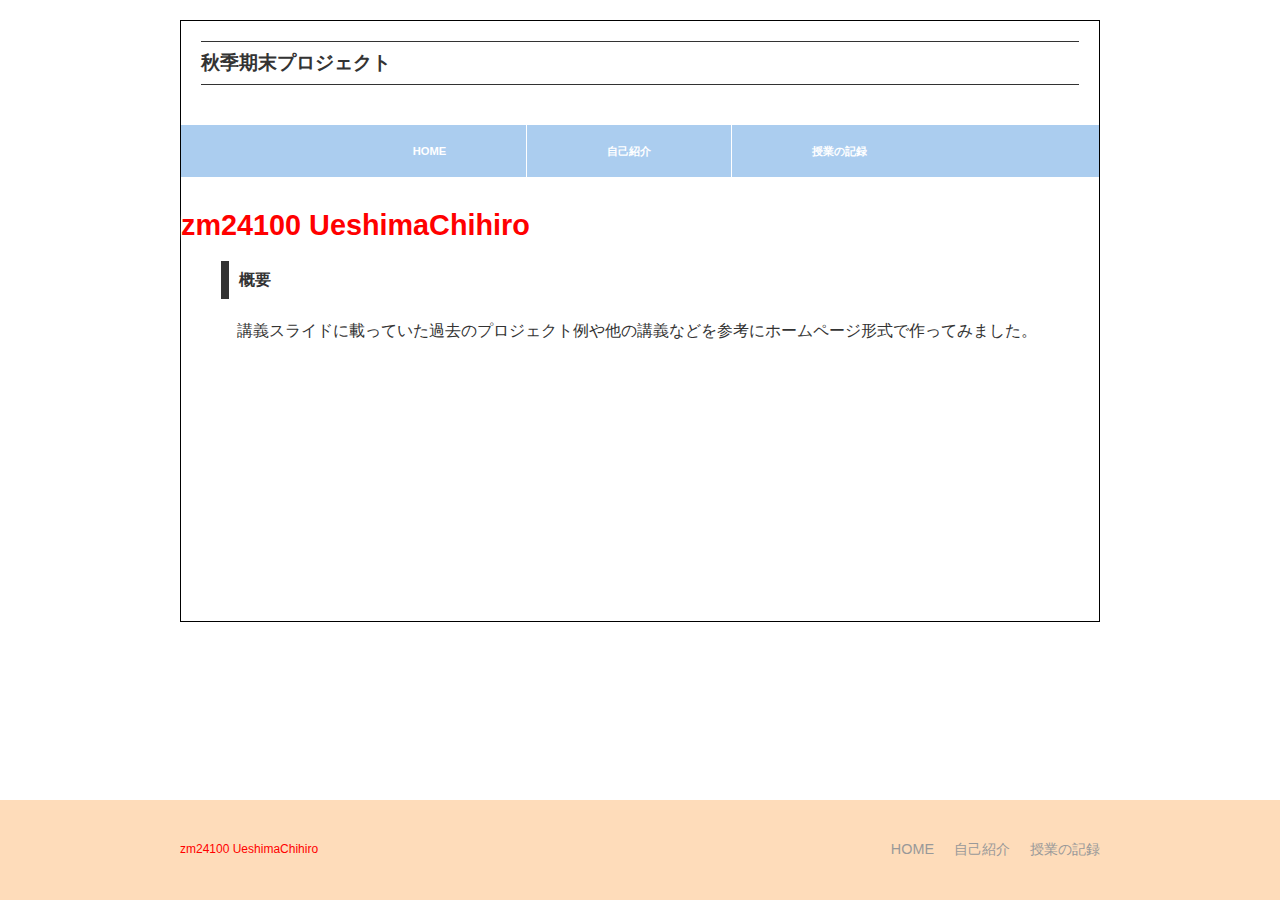
<file: index.html>
<!DOCTYPE html>
<html lang="ja">
<head>
 <meta charset="UTF-8">
 <title>秋季期末プロジェクト</title>
 <link rel="stylesheet" href="mystyle.css">
</head>
 
<body>
  <div id="wrap">
    <header>
      <div id="logo">
       <h1>秋季期末プロジェクト</h1>
      </div>
     
      <nav class="cf">
        <ul>
         <li><a href="index.html">HOME</a></li>
         <li><a href="syoukai.html">自己紹介</a></li>
         <li><a href="class.html">授業の記録</a></li>
        </ul>
      </nav>
      
    　<div id="main_visual">
        <strong>zm24100 UeshimaChihiro</strong>
      </div>
    </header>
   
    <main>
     <h2>概要</h2>
     <p>講義スライドに載っていた過去のプロジェクト例や他の講義などを参考にホームページ形式で作ってみました。</p>
    </main>
  </div>

  <footer>
      <div class="container cf">
        <ul>
         <li><a href="index.html">HOME</a></li>
         <li><a href="syoukai.html">自己紹介</a></li>
         <li><a href="class.html">授業の記録</a></li>
        </ul>
        <div id="footer">
          <small>zm24100 UeshimaChihiro</small>
        </div>
      </div>
  </footer>
   
</body>
</html>
</file>
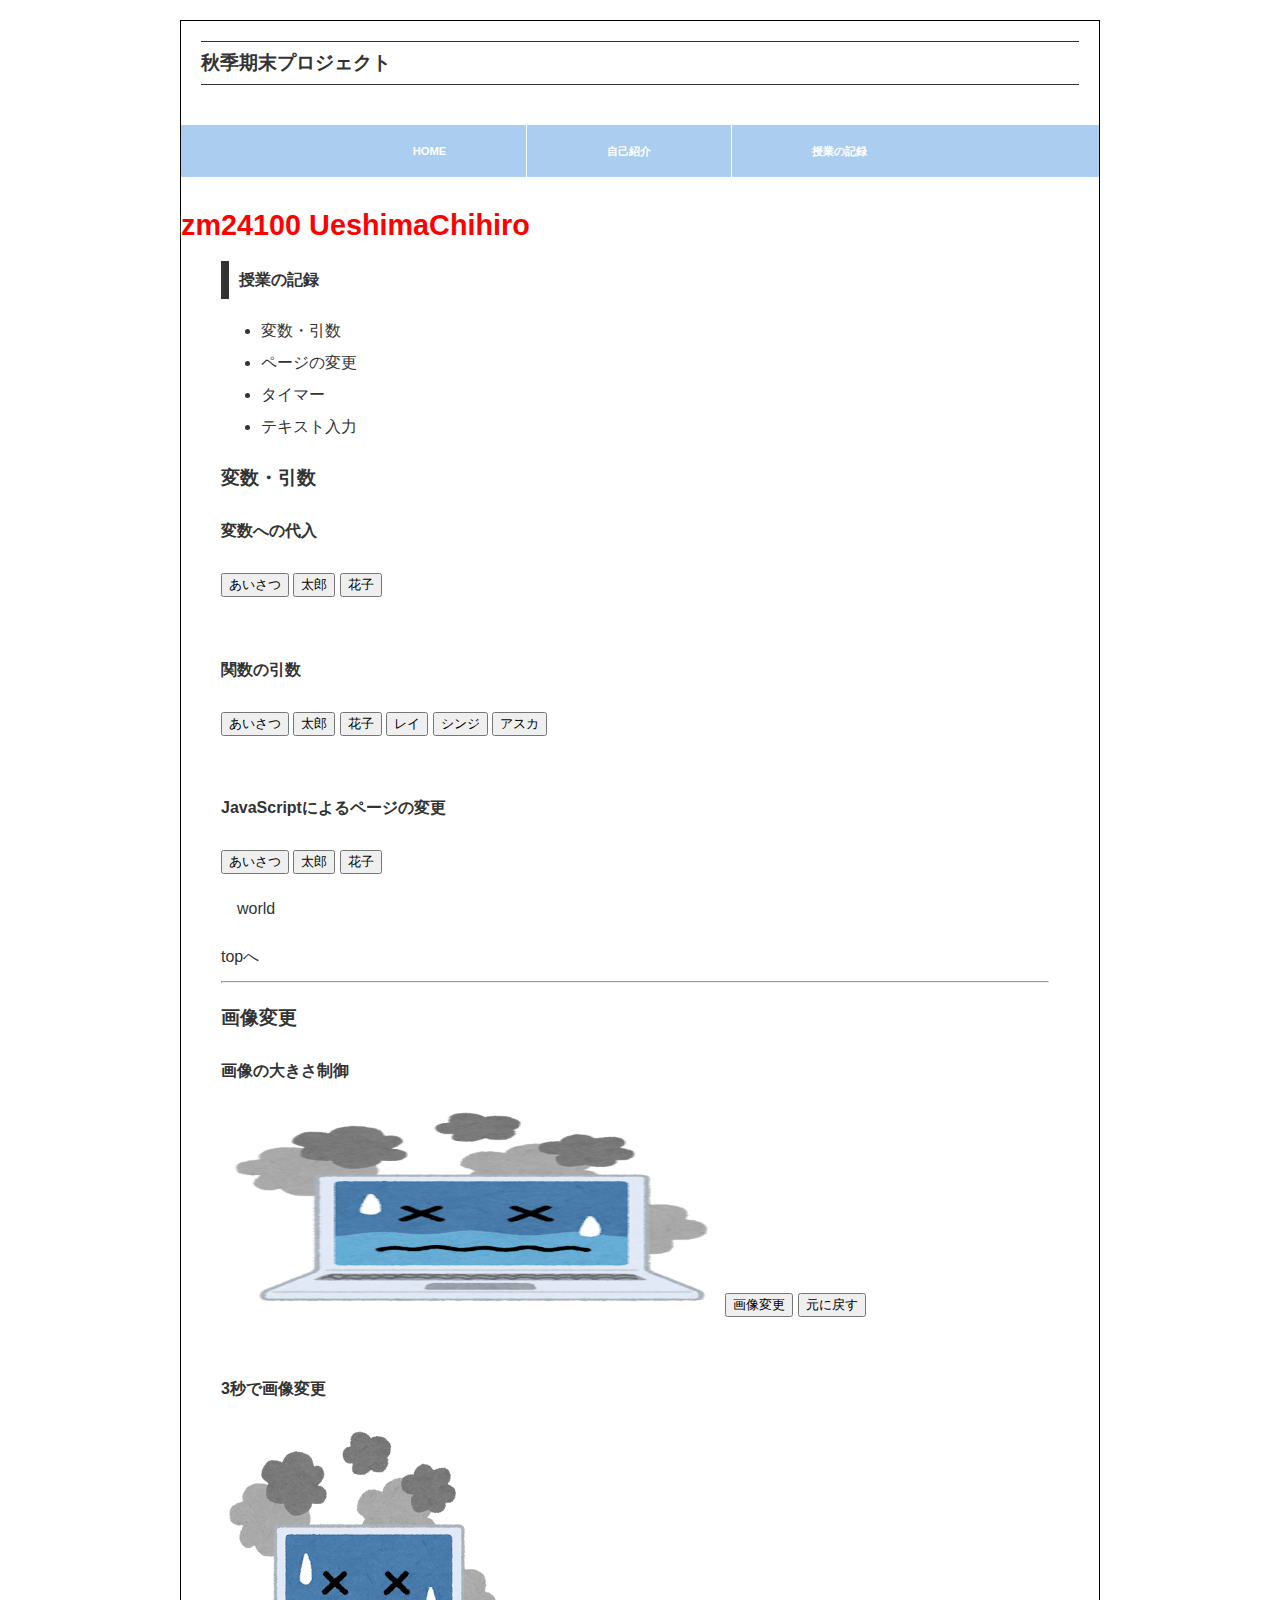
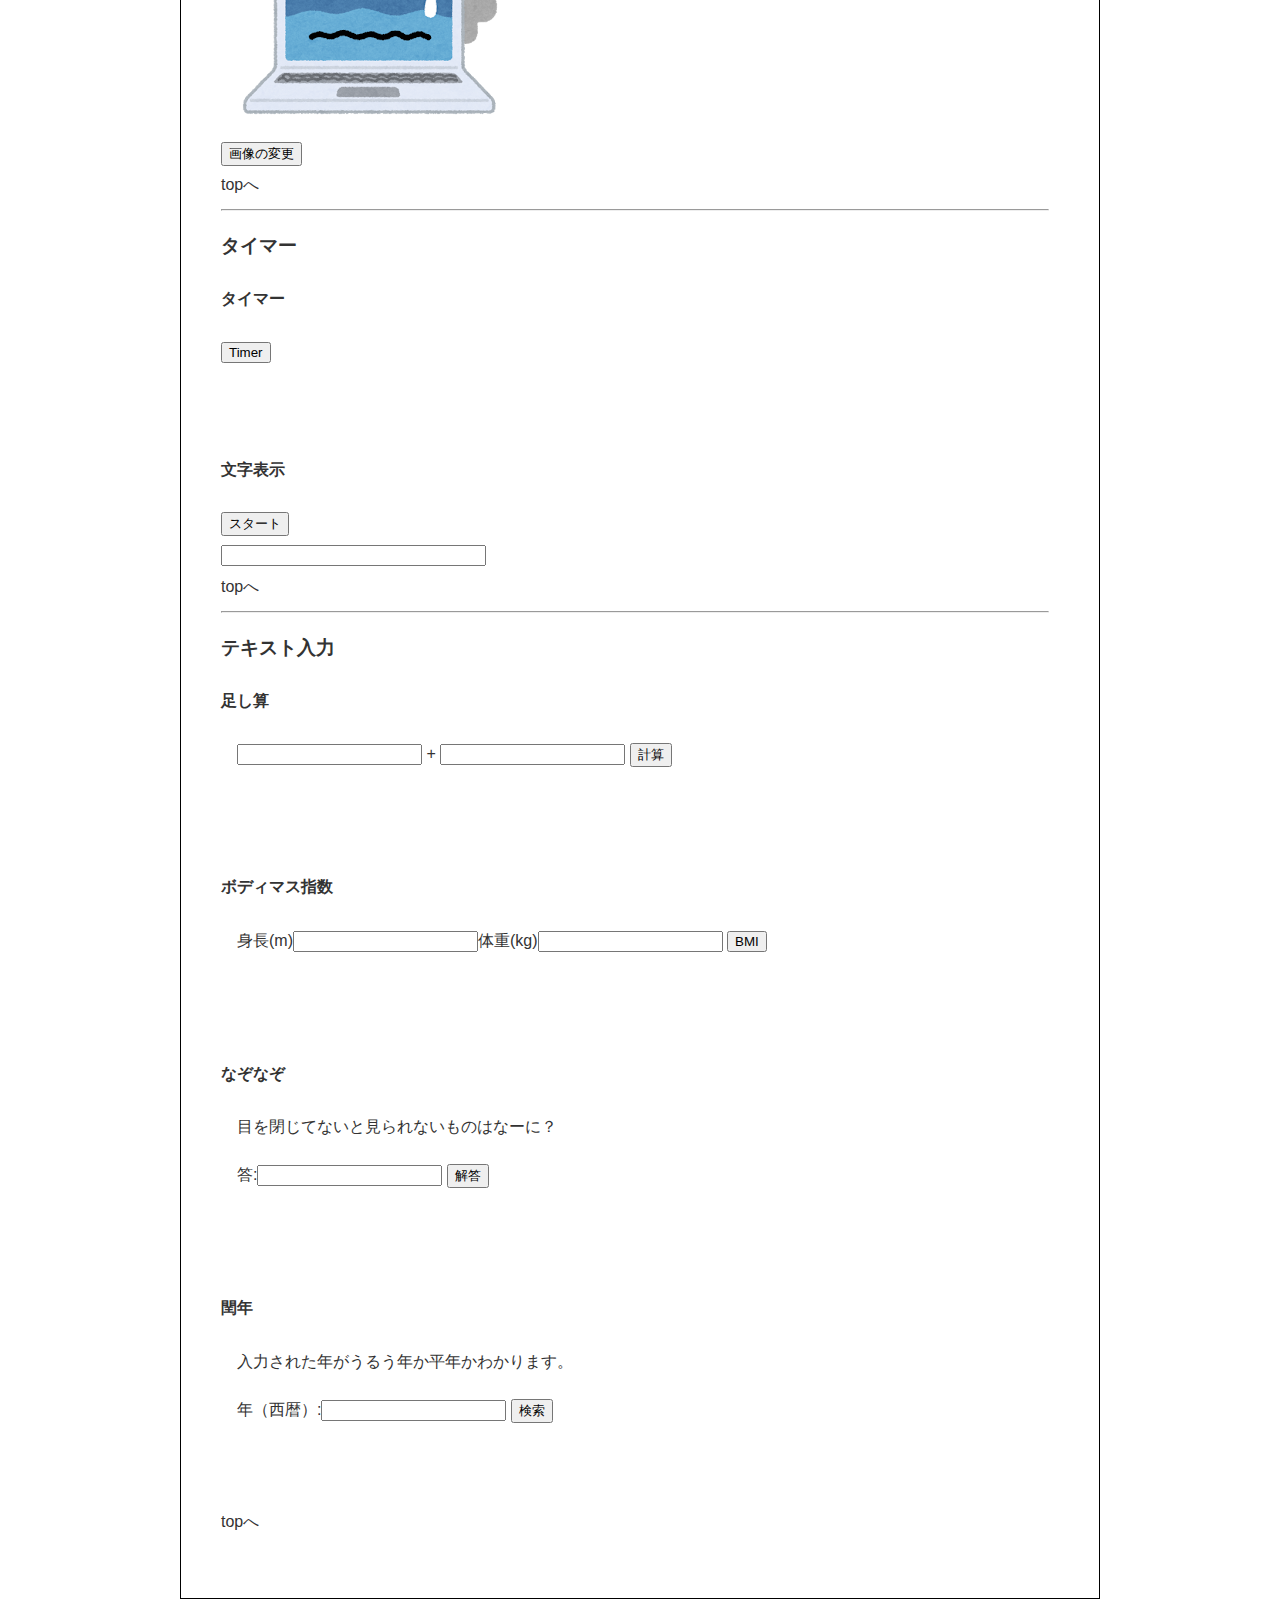
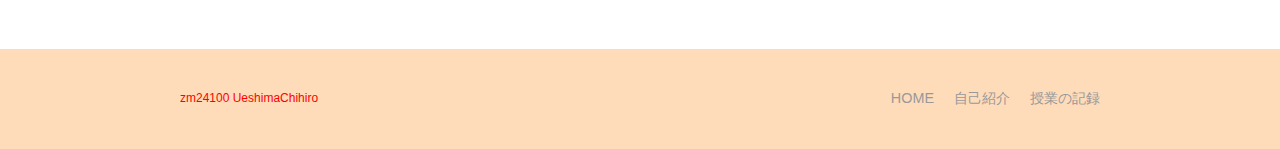
<file: class.html>
<!DOCTYPE html>
<html lang="ja">
<head>
 <meta charset="UTF-8">
 <title>授業の記録</title>
 <link rel="stylesheet" href="mystyle.css">
 <link rel="stylesheet" href="imagechange.css">
 <script src="hensuu.js"></script>
 <script src="hensuu2.js"></script>
 <script src="hensuu3.js"></script>
 <script src="gazo.js"></script>
 <script src="gazo2.js"></script>
 <script src="timer.js"></script>
 <script src="timer2.js"></script>
 <script src="add.js"></script>
 <script src="bmi.js"></script>
 <script src="nazo.js"></script>
 <script src="uruu.js"></script>
</head>
 
<body>
  <div id="wrap">
    <header>
      <div id="logo">
       <h1>秋季期末プロジェクト</h1>
      </div>
     
      <nav class="cf">
        <ul>
         <li><a href="index.html">HOME</a></li>
         <li><a href="syoukai.html">自己紹介</a></li>
         <li><a href="class.html">授業の記録</a></li>
        </ul>
      </nav>
      
    　<div id="main_visual">
        <strong>zm24100 UeshimaChihiro</strong>
      </div>
    </header>
   
    <main>
      <div id="submenu">
       <h2>授業の記録</h2>
        <ul>
          <li><a href="#info001">変数・引数</a></li>
          <li><a href="#info002">ページの変更</a></li>
          <li><a href="#info003">タイマー</a></li>
          <li><a href="#info004">テキスト入力</a></li>
        </ul>
      </div>

      <div id="info">
      <h3 id="info001">変数・引数</h3>
      <h4>変数への代入</h4>
      <input type="button" value="あいさつ" onclick="sayhello();">
      <input type="button" value="太郎" onclick="taro();gakita();">
      <input type="button" value="花子" onclick="hanako();gakita();">
      <br><br>

      <h4>関数の引数</h4>
      <input type="button" value="あいさつ" onclick="sayhello2();">
      <input type="button" value="太郎" onclick="someone('太郎');">
      <input type="button" value="花子" onclick="someone('花子');">
      <input type="button" value="レイ" onclick="someone('レイ');">
      <input type="button" value="シンジ" onclick="someone('シンジ');">
      <input type="button" value="アスカ" onclick="someone('アスカ');">
      <br><br>

      <h4>JavaScriptによるページの変更</h4>
      <input type="button" value="あいさつ" onclick="sayhello3();">
      <input type="button" value="太郎" onclick="taro3();">
      <input type="button" value="花子" onclick="hanako3();">
      <p id="who3">world</p>
      
      <a href="#submenu">topへ</a>
      <hr>

      
      <h3 id="info002">画像変更</h3>
      <h4>画像の大きさ制御</h4>
      <img src='./image/computer_note_bad.png' id="pasokon" alt="pasokon_bad" class="imagechange">
      <input type="button" value="画像変更" onclick="imgchange1();">
      <input type="button" value="元に戻す" onclick="imgchange2();">
      <br><br>

      <h4>3秒で画像変更</h4>
      <img src='./image/computer_note_bad.png' id="pasokonn" alt="pasokonn_bad">
      <form> <input type="button" value="画像の変更" onclick="imgchange3(); setTimeout('imgchange4()',3000)"> </form>

      <a href="#submenu">topへ</a>
      <hr>
    
      <h3 id="info003">タイマー</h3>
      <h4>タイマー</h4>
      <form> <input type="button" value="Timer" onclick="setTimeout('mes()',3000)"> </form>
      </form><br><br>

      <h4>文字表示</h4>
      <form name="timer2">
      <input type="button" value="スタート" onclick="hyoji()">
      <br>
      <input type="text" name="moji" size="30" value=""> </form>
 
      <a href="#submenu">topへ</a>
      <hr>

      <h3 id="info004">テキスト入力</h2>
      <h4>足し算</h4>
  <p>
    <input type="text" id="input1"> + <input type="text" id="input2">
    <input type="button" value="計算" onclick="add();">
  </p><br><br>

      <h4>ボディマス指数</h4>
  <p>
   身長(m)<input type="text" id="input3">体重(kg)<input type="text" id="input4">
  <input type="button" value="BMI" onclick="bmi();">
  </p><br><br>

       <h4>なぞなぞ</h4>
 <p>目を閉じてないと見られないものはなーに？</p>
 <p>
  答:<input type="text" id="answer">
  <input type="button" value="解答" onclick="nazo();">
 </p>
  <br><br>

 <h4>閏年</h4>
 <p>入力された年がうるう年か平年かわかります。</p>
 <p>
  年（西暦）:<input type="text" id="input5">
 <input type="button" value="検索" onclick="uruudosi();">
 </p>
  <br><br>
  <a href="#submenu">topへ</a>
  </main>
  </div>

  <footer>
      <div class="container cf">
        <ul>
         <li><a href="index.html">HOME</a></li>
         <li><a href="syoukai.html">自己紹介</a></li>
         <li><a href="class.html">授業の記録</a></li>
        </ul>
        <div id="footer">
          <small>zm24100 UeshimaChihiro</small>
        </div>
      </div>
  </footer>
   
</body>
</html>
</file>
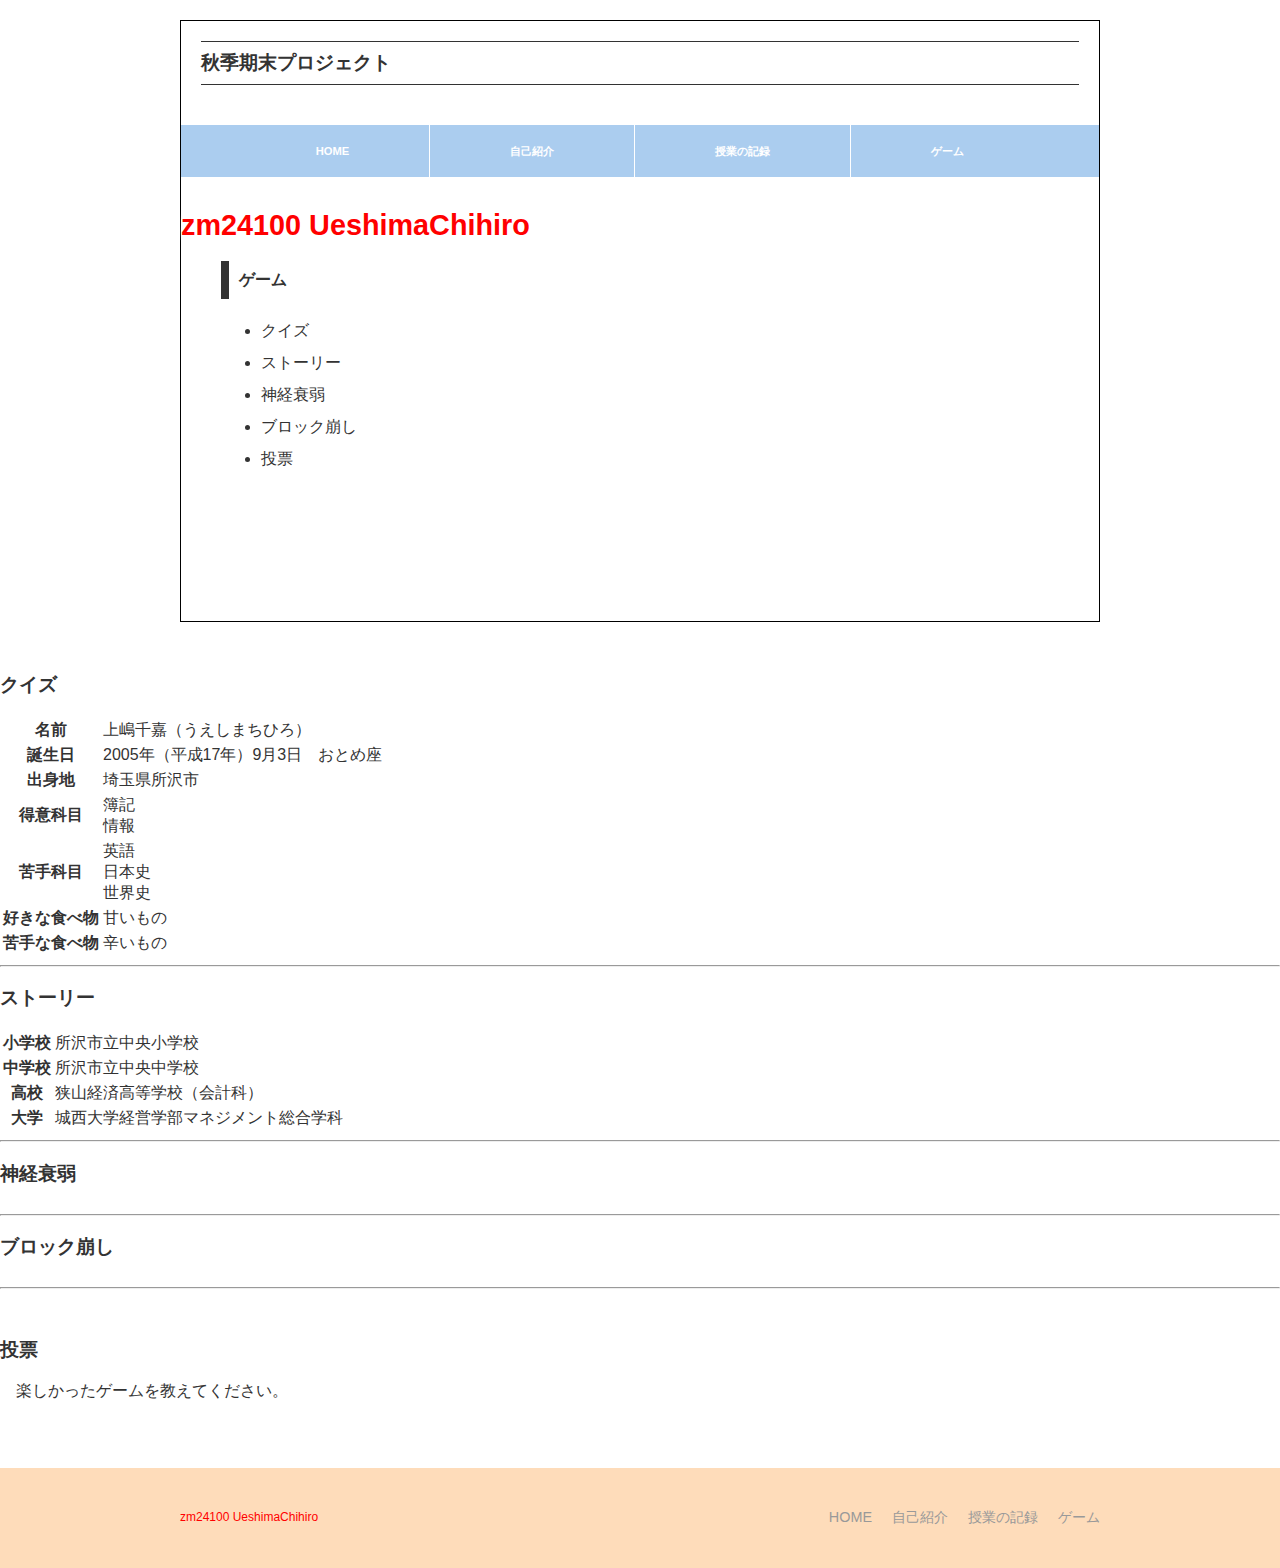
<file: game.html>
<!DOCTYPE html>
<html lang="ja">
<head>
 <meta charset="UTF-8">
 <title>ゲーム</title>
 <link rel="stylesheet" href="mystyle.css">
</head>
 
<body>
  <div id="wrap">
    <header>
      <div id="logo">
       <h1>秋季期末プロジェクト</h1>
      </div>
     
      <nav class="cf">
        <ul>
         <li><a href="index.html">HOME</a></li>
         <li><a href="syoukai.html">自己紹介</a></li>
         <li><a href="class.html">授業の記録</a></li>
         <li><a href="game.html">ゲーム</a></li>
        </ul>
      </nav>
      
    　<div id="main_visual">
        <strong>zm24100 UeshimaChihiro</strong>
      </div>
    </header>
   
    <main>
     <h2>ゲーム</h2>
             <ul>
      <li><a href="#info001">クイズ</a></li>
      <li><a href="#info002">ストーリー</a></li>
      <li><a href="#info003">神経衰弱</a></li>
      <li><a href="#info004">ブロック崩し</a></li>
      <!--寿司打のようなパソコンを上達させるものを入れられたら入れたい-->
      <li><a href="#info005">投票</a></li>
    </ul>
    </div>
    
    <div id="info">
  <h3 id="info001">クイズ</h3>
      <table class="profile">
        <tr><th>名前</th><td>上嶋千嘉（うえしまちひろ）</td></tr>
        <tr><th>誕生日</th><td>2005年（平成17年）9月3日　おとめ座</td></tr>
        <tr><th>出身地</th><td></tb><a href="https://www.city.tokorozawa.saitama.jp/">埼玉県所沢市</a></td></tr>
        <tr><th>得意科目</th><td>簿記<br>情報</td></tr>
        <tr><th>苦手科目</th><td>英語<br>日本史<br>世界史</td></tr>
        <tr><th>好きな食べ物</th><td>甘いもの</td></tr>
        <tr><th>苦手な食べ物</th><td>辛いもの</td></tr>
        <!--記憶力ゲームもありかも？　自己紹介で出てきた出身校などを選択肢で答えるなど-->
        <!--絶対に知らないものもだす？　何コースに所属している？など-->
        <!--ここで航空公園などを出して行ってみてくださいとコメント（デザイン演習で習った地図も使える）-->
        <!--2024年1月26日の時点で何歳でしょう？　計算させる（記述形式のクイズも入れたい）-->
        <!--ヒントで平成17年（元号を入力して西暦に変えられるものも作れたら作る）-->
        <!--おみくじはランダムに問題を出すことに使えるかも-->
      </table>
<hr>
  <h3 id="info002">ストーリー</h3>
      <table class="profile">
      <tr><th>小学校</th></td><td><a href="https://chuo-e.edumap.jp/?frame_id=17">所沢市立中央小学校</a></td></tr>
      <tr><th>中学校</th><td><a href="https://chuo-j.edumap.jp/">所沢市立中央中学校</a></td></tr>
      <tr><th>高校</th><td><a href="https://sayamakeizai-ch.spec.ed.jp/%E5%AD%A6%E6%A0%A1%E7%B4%B9%E4%BB%8B/%E5%AD%A6%E7%A7%91%E7%B4%B9%E4%BB%8B/%E4%BC%9A%E8%A8%88%E7%A7%91">狭山経済高等学校（会計科）</a></td></tr>
      <tr><th>大学</th></td><td><a href="https://www.josai.ac.jp/management/management/">城西大学経営学部マネジメント総合学科</a></td></tr>
      <!--金太郎？（知っている人が少なそう）-->
      <!--勉強になる物語が良い（知らない人が多く、ためになる）法律ありかも？（現代社会と法Ⅱの内容）-->
      <!--勉強になるものだったら簿記関連でもいいかも（簿記2級）-->
      <!--参考文献などでYouTubeをだすのもありかも-->
      </table>
<hr>
  <h3 id="info003">神経衰弱</h2>
      <table class="profile">
      <!--他のページにとばす？　この場でできるようにする？-->
      </table>
<hr>
      
<h3 id="info004">ブロック崩し</h2>
      <table class="profile">
      <!--この場でできるようにする？-->
      </table>
<hr>
      
　 <h3 id="info005">投票</h2>
      <table class="profile">
      <p>楽しかったゲームを教えてください。</p>
      <!--inputで投票を作る-->
      <!--クイズ、ストーリー、神経衰弱、ブロック崩し全てを選べるようにする-->
      <!--投票ボタンを押されたらアラートで「投票ありがとうございます」と出せるようにする-->
      <!--ニックネームを入力させて「○○さん投票ありがとうございます」とだせるようにする-->
      </table>
    </main>
  </div>

  <footer>
      <div class="container cf">
        <ul>
         <li><a href="index.html">HOME</a></li>
         <li><a href="syoukai.html">自己紹介</a></li>
         <li><a href="class.html">授業の記録</a></li>
         <li><a href="game.html">ゲーム</a></li>
        </ul>
        <div id="footer">
          <small>zm24100 UeshimaChihiro</small>
        </div>
      </div>
  </footer>
   
</body>
</html>
</file>
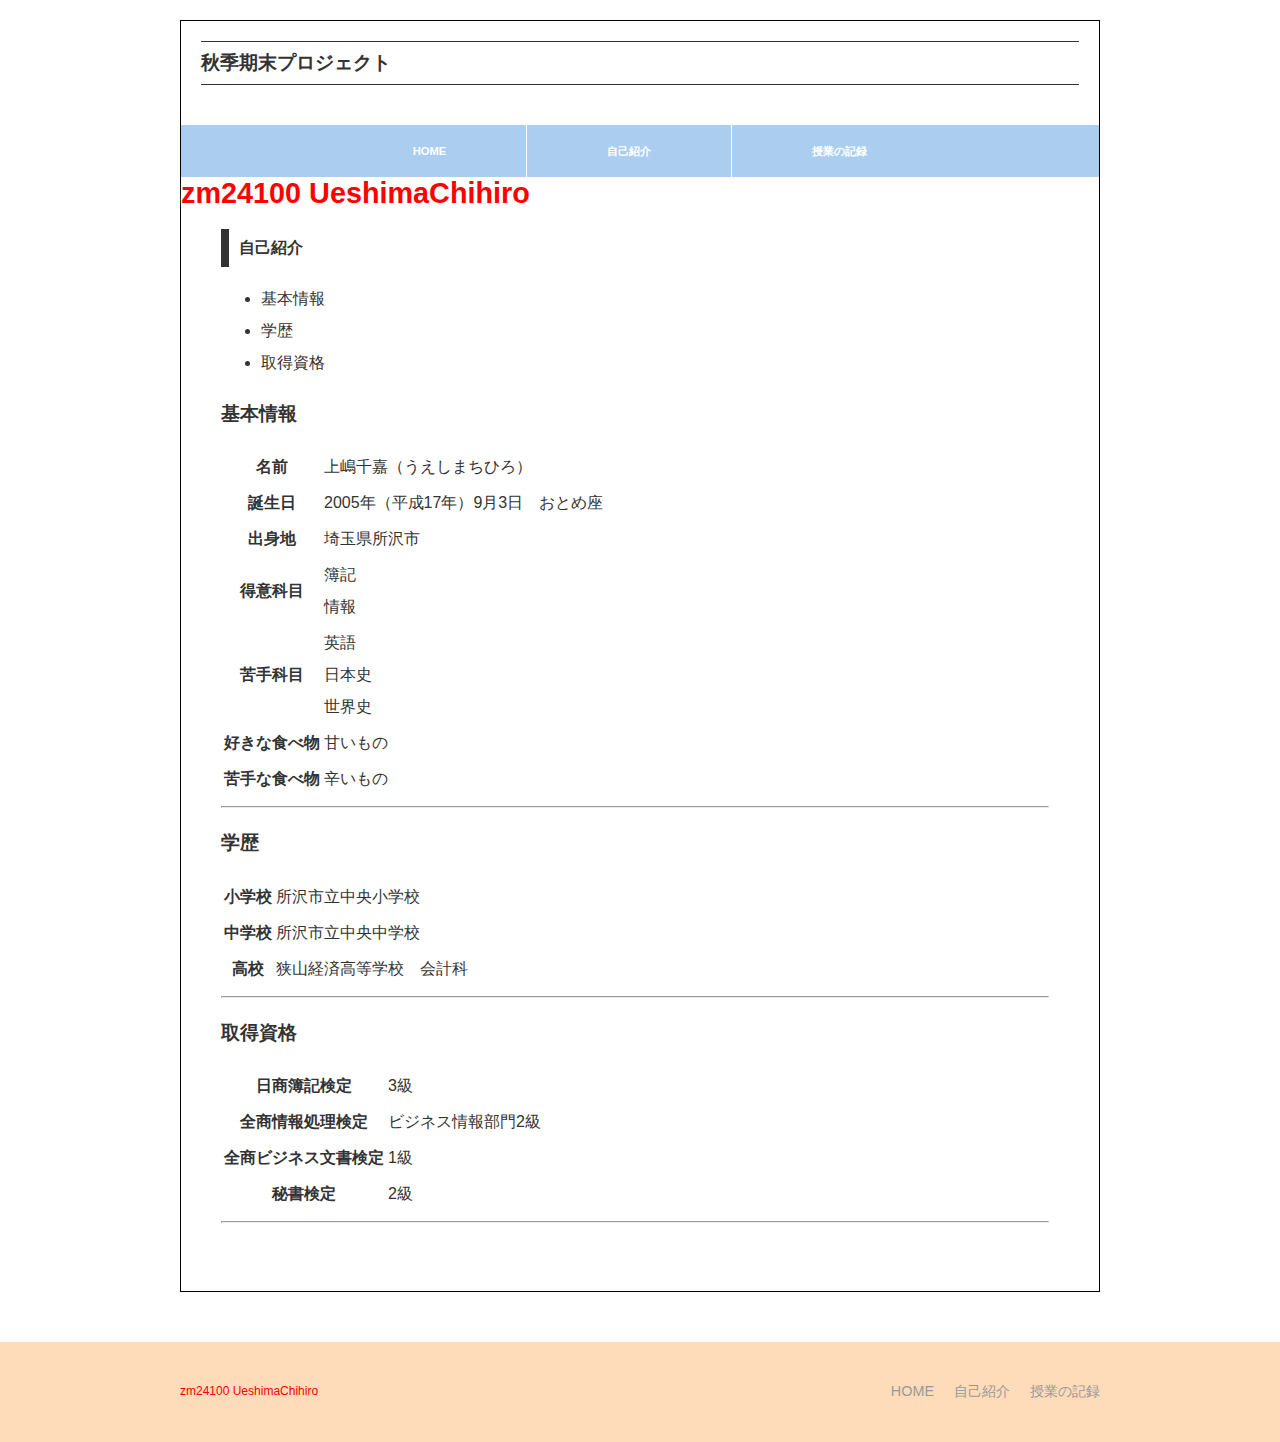
<file: syoukai.html>
<!DOCTYPE html>
<html lang="ja">
<head>
 <meta charset="UTF-8">
  <title>自己紹介</title>
  <link rel="stylesheet" href="mystyle.css">
</head>

<body>
  <div id="wrap">   
    <header>
      <div id="logo">
       <h1>秋季期末プロジェクト</h1>
      </div>
     
      <nav class="cf">
        <ul>
         <li><a href="index.html">HOME</a></li>
         <li><a href="syoukai.html">自己紹介</a></li>
         <li><a href="class.html">授業の記録</a></li>
        </ul>
      </nav>

      <div id="main_visual">
        <strong>zm24100 UeshimaChihiro</strong>
      </div>
    </header>

    <main>
      <div id="submenu">
       <h2>自己紹介</h2>
         <ul>
          <li><a href="#info001">基本情報</a></li>
          <li><a href="#info002">学歴</a></li>
          <li><a href="#info003">取得資格</a></li>
         </ul>
      </div>
    
      <div id="info">
       <h3 id="info001">基本情報</h3>
      <table class="profile">
        <tr><th>名前</th><td>上嶋千嘉（うえしまちひろ）</td></tr>
        <tr><th>誕生日</th><td>2005年（平成17年）9月3日　おとめ座</td></tr>
        <tr><th>出身地</th><td></tb><a href="https://www.city.tokorozawa.saitama.jp/">埼玉県所沢市</a></td></tr>
        <tr><th>得意科目</th><td>簿記<br>情報</td></tr>
        <tr><th>苦手科目</th><td>英語<br>日本史<br>世界史</td></tr>
        <tr><th>好きな食べ物</th><td>甘いもの</td></tr>
        <tr><th>苦手な食べ物</th><td>辛いもの</td></tr>
      </table>

<hr>
  <h3 id="info002">学歴</h3>
      <table class="profile">
      <tr><th>小学校</th></td><td><a href="https://chuo-e.edumap.jp/?frame_id=17">所沢市立中央小学校</a></td></tr>
      <tr><th>中学校</th><td><a href="https://chuo-j.edumap.jp/">所沢市立中央中学校</a></td></tr>
      <tr><th>高校</th><td><a href="https://sayamakeizai-ch.spec.ed.jp/%E5%AD%A6%E6%A0%A1%E7%B4%B9%E4%BB%8B/%E5%AD%A6%E7%A7%91%E7%B4%B9%E4%BB%8B/%E4%BC%9A%E8%A8%88%E7%A7%91">狭山経済高等学校　会計科</a></td></tr>
      </table>

<hr>
  <h3 id="info003">取得資格</h2>
      <table class="profile">
      <tr><th>日商簿記検定</th><td>3級</td></tr>
      <tr><th>全商情報処理検定</th><td>ビジネス情報部門2級</td></tr>
      <tr><th>全商ビジネス文書検定</th><td>1級</td></tr>
      <tr><th>秘書検定</th><td>2級</td></tr>
      </table>
<hr>
      </div>
    </main>
  </div>

    <footer>
      <div class="container cf">
        <ul>
         <li><a href="index.html">HOME</a></li>
         <li><a href="syoukai.html">自己紹介</a></li>
         <li><a href="class.html">授業の記録</a></li>
        </ul>
        <div id="footer">
         <small>zm24100 UeshimaChihiro</small>
        </div>
      </div>
    </footer>

  
</body>
</html>
</file>
<file: mystyle.css>
html {
  min-height: 100%;
  position: relative;
}
body {
  background-color: #ffffff;
  color: #333333;
  font-family: "メイリオ", 'MS PGothic', Osaka, sans-serif;
  font-size: 16px;
  margin: 0 0 150px 0;
  min-height: 100%;
  padding: 0;
}

header, footer, main, aside {
  display: block;
}

a {
  color: #333333;
  text-decoration: none;
}

a:hover {
  color: #cccccc;
}

#wrap {
  background-color: #ffffff;
  border: solid 1px #000;
  line-height: 200%;
  margin: 20px auto 50px;
  min-height: 100%;
  padding-bottom: 40px;
  width: 918px;
}

header {
  background-color: #ffffff;
  padding: 20px 0 0;
}

#logo {
  margin: 0 20px 20px;
}

nav {
  background-color: #abcdef;
  font-size: 0.7em;
  margin: 0;
  display: flex;
  justify-content: center;
  align-items: center;
}

nav ul {
  display: flex;
  padding: 0;
  list-style: none;
  margin: 0;
}

nav li {
  border-right: solid 1px #ffffff;
  font-weight: bold;
  text-align: center;
  padding: 0 80px;
}

nav a {
  color: #ffffff;
  display: block;
  padding: 10px 0;
  text-align: center;
}

nav a:hover {
  background-color: #ffff00;
}

nav li:last-of-type {
  border-right: 0;
}

#main_visual strong {
  color: #ff0000;
  display: table-cell;
  font-size: 1.8em;
  text-shadow: 0 0 7px #ffffff;
  vertical-align: middle;
  width: 920px;
}

main {
  margin: 0 30px 0 20px;
  min-height: 300px;
  padding: 20px;
}

h1 {
  border-top: solid 1px #333333;
  border-bottom: solid 1px #333333;
  font-size: 1.2em;
  margin-top: 0;
  margin-bottom: 40px;
  padding: 5px 0;
}

h2 {
  border-left: solid 8px #333333;
  font-size: 1em;
  margin-top: 0;
  padding: 3px 0 3px 10px;
}

p {
  text-align: justify;
  text-indent: 1em;
}

footer {
  background-color: #fedcba;
  bottom: 0;
  clear: both;
  color: #ff0000;
  font-size: 0.9em;
  height: 20px;
  min-width: 920px;
  padding: 40px 0;
  position: absolute;
  width: 100%;
}

footer a {
  color: #999999;
}

footer a:hover {
  color: #ffff00;
}

footer ul {
  float: right;
  list-style: none;
  margin: 0;
  padding: 0;
}

footer li {
  display: inline-block;
  margin-right: 16px;
}

footer li:last-of-type {
  margin-right: 0;
}

#copyrights {
  float: left;
}

.container {
  margin: auto;
  width: 920px;
}

.cf:after {
  content: "";
  display: block;
  clear: both;
}
</file>
<file: imagechange.css>
img.imagechange {width: 500px; height: 200px}
</file>
